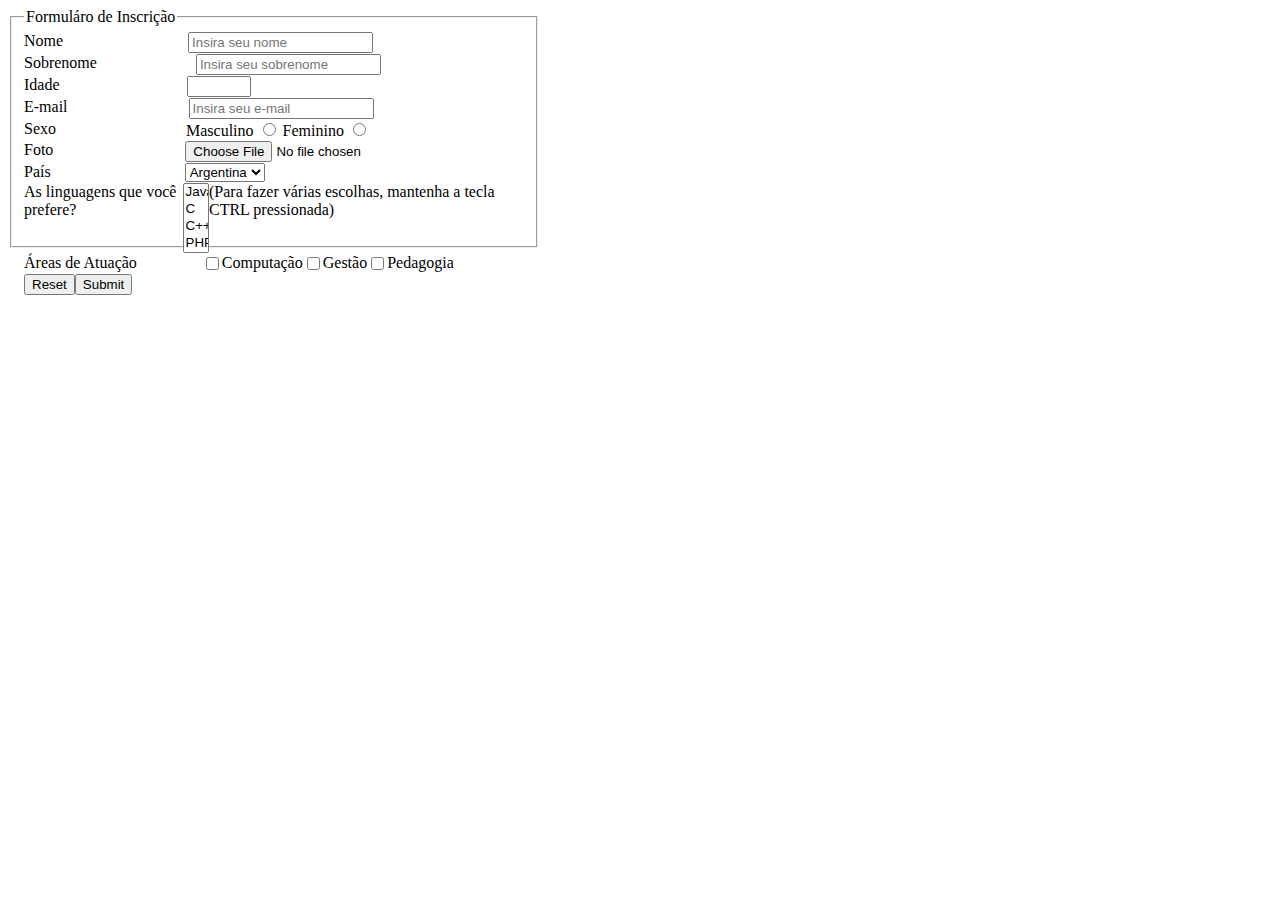
<file: Site 2/index.html>
<html lang="en">
<head>
    <meta charset="UTF-8">
    <link rel="stylesheet" href="style.css">
    <title>Document</title>
</head>

<body>
    <form>
        <fieldset class="field">
            <legend>Formuláro de Inscrição</legend>

            <div class="teste">
                <label for="">Nome</label>
                <input 
                style="margin-left: 125px ;"
                type="text"
                placeholder="Insira seu nome">
            </div>

            <div class="teste">
                <label for="">Sobrenome</label>
                <input 
                style="margin-left: 99px ;"
                type="text"
                placeholder="Insira seu sobrenome">
            </div>

            <div class="teste">
                <label for="">Idade</label>
                <input 
                style="margin-left: 127px ;"
                type="number"
                min="18"
                max="120">
            </div>

            <div class="teste">
                <label for="">E-mail</label>
                <input 
                style="margin-left: 121px ;"
                type="text"
                placeholder="Insira seu e-mail">
            </div>

            <div class="teste">
                <label for="">Sexo</label>

                <div style="margin-left: 130px ;">
                    <label for="masculinoID">Masculino</label>
                    <input
                        type="radio"
                        value="1"
                        name="radio"
                        id="masculinoID">

                    <label for="femininoID">Feminino</label>
                    <input 
                        type="radio"
                        value="1"
                        name="radio"
                        id="femininoID">
                </div>
        
            </div>

            <div class="teste">
                <label for="">Foto</label>

                <input 
                type="file" 
                style="margin-left: 132px ;">
            </div>

            <div class="teste">
                <label for="">País</label>
                
                <select style="margin-left: 134px ;">
                    <option value="1">Argentina</option>
                    <option value="2">Brasil</option>
                    <option value="3">Colômbia</option>
                    <option value="4">Uruguay</option>
                    <option value="5">Bolívia</option>
                </select>
            </div>

            <div class="teste">
                <label for="">As linguagens que você prefere?</label>

                <select multiple style="margin-left: px ;">
                    <option value="1">Java</option>
                    <option value="2">C</option>
                    <option value="3">C++</option>
                    <option value="4">PHP</option>
                </select>

                <label for="">(Para fazer várias escolhas, mantenha a tecla CTRL pressionada)</label>
            </div>

            <div class="teste">
                <label for="">Áreas de Atuação</label>

                <input 
                style="margin-left: 69px ;"
                type="checkbox">
                <label for="">Computação</label>

                <input 
                type="checkbox">
                <label for="">Gestão</label>

                <input 
                type="checkbox">
                <label for="">Pedagogia</label>

            </div>

            <div class="teste">
                <input type="reset">
                <input type="submit">
            </div>
        </fieldset>
    </form>    
</body>
</html>
</file>
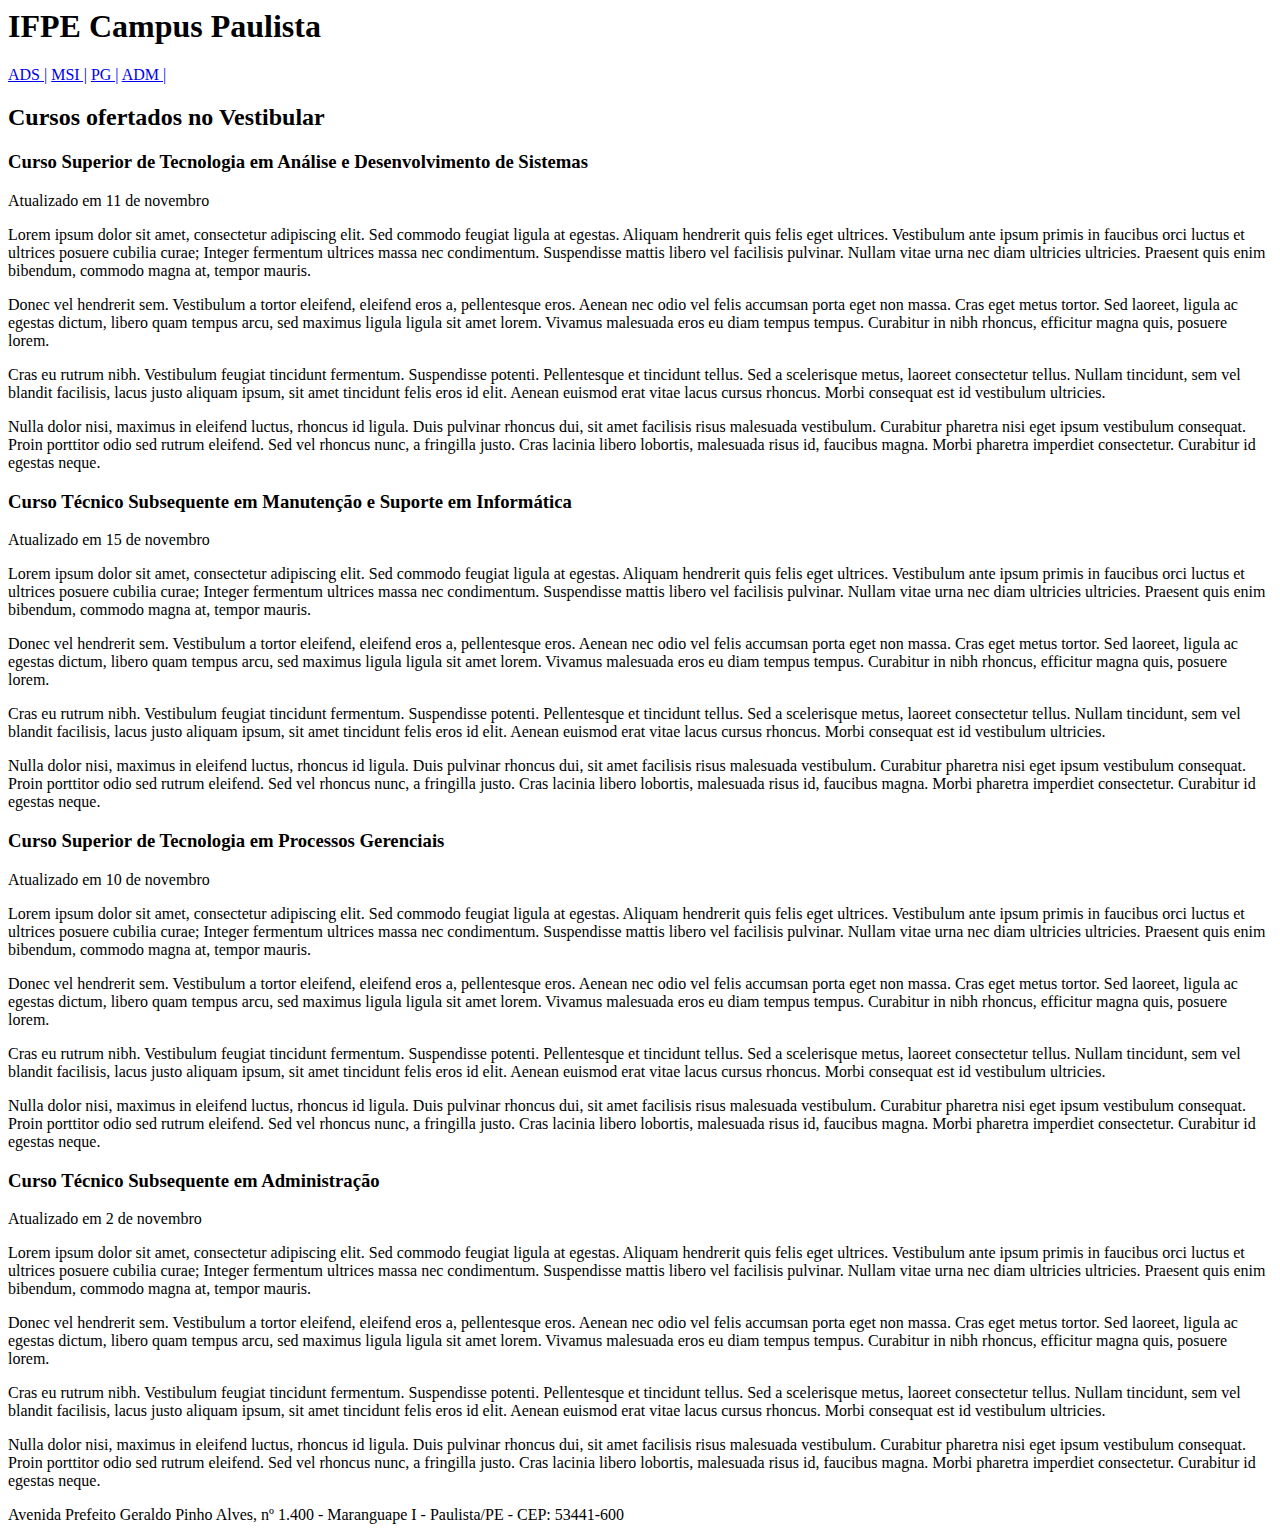
<file: Site 3/index.html>
<html lang="en">
<head>
    <meta charset="UTF-8">
    <title>Document</title>
</head>
<body>
    <div>
        <h1>IFPE Campus Paulista</h1>

        <nav>
            <a href="#text1">ADS |</a>
            <a href="#text2"">MSI |</a>
            <a href="#text3"">PG |</a>
            <a href="#text4"">ADM |</a>
        </nav>

        <h2>Cursos ofertados no Vestibular</h2>

        <article>
            <h3>Curso Superior de Tecnologia em Análise e Desenvolvimento de Sistemas<a name="text1"></a></h3>

            <p>Atualizado em 11 de novembro</p>
            
            <p>
                Lorem ipsum dolor sit amet, consectetur adipiscing elit. Sed commodo feugiat ligula at egestas. Aliquam hendrerit quis felis eget ultrices. Vestibulum ante ipsum primis in faucibus orci luctus et ultrices posuere cubilia curae; Integer fermentum ultrices massa nec condimentum. Suspendisse mattis libero vel facilisis pulvinar. Nullam vitae urna nec diam ultricies ultricies. Praesent quis enim bibendum, commodo magna at, tempor mauris.
            </p>
    
            <p>
                Donec vel hendrerit sem. Vestibulum a tortor eleifend, eleifend eros a, pellentesque eros. Aenean nec odio vel felis accumsan porta eget non massa. Cras eget metus tortor. Sed laoreet, ligula ac egestas dictum, libero quam tempus arcu, sed maximus ligula ligula sit amet lorem. Vivamus malesuada eros eu diam tempus tempus. Curabitur in nibh rhoncus, efficitur magna quis, posuere lorem.
            </p>
    
            <p>
                Cras eu rutrum nibh. Vestibulum feugiat tincidunt fermentum. Suspendisse potenti. Pellentesque et tincidunt tellus. Sed a scelerisque metus, laoreet consectetur tellus. Nullam tincidunt, sem vel blandit facilisis, lacus justo aliquam ipsum, sit amet tincidunt felis eros id elit. Aenean euismod erat vitae lacus cursus rhoncus. Morbi consequat est id vestibulum ultricies.
            </p>
    
            <p>
                Nulla dolor nisi, maximus in eleifend luctus, rhoncus id ligula. Duis pulvinar rhoncus dui, sit amet facilisis risus malesuada vestibulum. Curabitur pharetra nisi eget ipsum vestibulum consequat. Proin porttitor odio sed rutrum eleifend. Sed vel rhoncus nunc, a fringilla justo. Cras lacinia libero lobortis, malesuada risus id, faucibus magna. Morbi pharetra imperdiet consectetur. Curabitur id egestas neque. 
            </p>
        </article>

        <article>

            <h3>Curso Técnico Subsequente em Manutenção e Suporte em Informática<a name="text2"></a></h3>

            <p>Atualizado em 15 de novembro</p>
            
            <p>
                Lorem ipsum dolor sit amet, consectetur adipiscing elit. Sed commodo feugiat ligula at egestas. Aliquam hendrerit quis felis eget ultrices. Vestibulum ante ipsum primis in faucibus orci luctus et ultrices posuere cubilia curae; Integer fermentum ultrices massa nec condimentum. Suspendisse mattis libero vel facilisis pulvinar. Nullam vitae urna nec diam ultricies ultricies. Praesent quis enim bibendum, commodo magna at, tempor mauris.
            </p>
    
            <p>
                Donec vel hendrerit sem. Vestibulum a tortor eleifend, eleifend eros a, pellentesque eros. Aenean nec odio vel felis accumsan porta eget non massa. Cras eget metus tortor. Sed laoreet, ligula ac egestas dictum, libero quam tempus arcu, sed maximus ligula ligula sit amet lorem. Vivamus malesuada eros eu diam tempus tempus. Curabitur in nibh rhoncus, efficitur magna quis, posuere lorem.
            </p>
    
            <p>
                Cras eu rutrum nibh. Vestibulum feugiat tincidunt fermentum. Suspendisse potenti. Pellentesque et tincidunt tellus. Sed a scelerisque metus, laoreet consectetur tellus. Nullam tincidunt, sem vel blandit facilisis, lacus justo aliquam ipsum, sit amet tincidunt felis eros id elit. Aenean euismod erat vitae lacus cursus rhoncus. Morbi consequat est id vestibulum ultricies.
            </p>
    
            <p>
                Nulla dolor nisi, maximus in eleifend luctus, rhoncus id ligula. Duis pulvinar rhoncus dui, sit amet facilisis risus malesuada vestibulum. Curabitur pharetra nisi eget ipsum vestibulum consequat. Proin porttitor odio sed rutrum eleifend. Sed vel rhoncus nunc, a fringilla justo. Cras lacinia libero lobortis, malesuada risus id, faucibus magna. Morbi pharetra imperdiet consectetur. Curabitur id egestas neque. 
            </p>
        </article>

        <article>

            <h3>Curso Superior de Tecnologia em Processos Gerenciais<a name="text3"></a></h3>

            <p>Atualizado em 10 de novembro</p>
            
            <p>
                Lorem ipsum dolor sit amet, consectetur adipiscing elit. Sed commodo feugiat ligula at egestas. Aliquam hendrerit quis felis eget ultrices. Vestibulum ante ipsum primis in faucibus orci luctus et ultrices posuere cubilia curae; Integer fermentum ultrices massa nec condimentum. Suspendisse mattis libero vel facilisis pulvinar. Nullam vitae urna nec diam ultricies ultricies. Praesent quis enim bibendum, commodo magna at, tempor mauris.
            </p>
    
            <p>
                Donec vel hendrerit sem. Vestibulum a tortor eleifend, eleifend eros a, pellentesque eros. Aenean nec odio vel felis accumsan porta eget non massa. Cras eget metus tortor. Sed laoreet, ligula ac egestas dictum, libero quam tempus arcu, sed maximus ligula ligula sit amet lorem. Vivamus malesuada eros eu diam tempus tempus. Curabitur in nibh rhoncus, efficitur magna quis, posuere lorem.
            </p>
    
            <p>
                Cras eu rutrum nibh. Vestibulum feugiat tincidunt fermentum. Suspendisse potenti. Pellentesque et tincidunt tellus. Sed a scelerisque metus, laoreet consectetur tellus. Nullam tincidunt, sem vel blandit facilisis, lacus justo aliquam ipsum, sit amet tincidunt felis eros id elit. Aenean euismod erat vitae lacus cursus rhoncus. Morbi consequat est id vestibulum ultricies.
            </p>
    
            <p>
                Nulla dolor nisi, maximus in eleifend luctus, rhoncus id ligula. Duis pulvinar rhoncus dui, sit amet facilisis risus malesuada vestibulum. Curabitur pharetra nisi eget ipsum vestibulum consequat. Proin porttitor odio sed rutrum eleifend. Sed vel rhoncus nunc, a fringilla justo. Cras lacinia libero lobortis, malesuada risus id, faucibus magna. Morbi pharetra imperdiet consectetur. Curabitur id egestas neque. 
            </p>
        </article>

        <article>

            <h3>Curso Técnico Subsequente em Administração<a name="text4"></a></h3>
            <p>Atualizado em 2 de novembro</p>
            
            <p>
                Lorem ipsum dolor sit amet, consectetur adipiscing elit. Sed commodo feugiat ligula at egestas. Aliquam hendrerit quis felis eget ultrices. Vestibulum ante ipsum primis in faucibus orci luctus et ultrices posuere cubilia curae; Integer fermentum ultrices massa nec condimentum. Suspendisse mattis libero vel facilisis pulvinar. Nullam vitae urna nec diam ultricies ultricies. Praesent quis enim bibendum, commodo magna at, tempor mauris.
            </p>
    
            <p>
                Donec vel hendrerit sem. Vestibulum a tortor eleifend, eleifend eros a, pellentesque eros. Aenean nec odio vel felis accumsan porta eget non massa. Cras eget metus tortor. Sed laoreet, ligula ac egestas dictum, libero quam tempus arcu, sed maximus ligula ligula sit amet lorem. Vivamus malesuada eros eu diam tempus tempus. Curabitur in nibh rhoncus, efficitur magna quis, posuere lorem.
            </p>
    
            <p>
                Cras eu rutrum nibh. Vestibulum feugiat tincidunt fermentum. Suspendisse potenti. Pellentesque et tincidunt tellus. Sed a scelerisque metus, laoreet consectetur tellus. Nullam tincidunt, sem vel blandit facilisis, lacus justo aliquam ipsum, sit amet tincidunt felis eros id elit. Aenean euismod erat vitae lacus cursus rhoncus. Morbi consequat est id vestibulum ultricies.
            </p>
    
            <p>
                Nulla dolor nisi, maximus in eleifend luctus, rhoncus id ligula. Duis pulvinar rhoncus dui, sit amet facilisis risus malesuada vestibulum. Curabitur pharetra nisi eget ipsum vestibulum consequat. Proin porttitor odio sed rutrum eleifend. Sed vel rhoncus nunc, a fringilla justo. Cras lacinia libero lobortis, malesuada risus id, faucibus magna. Morbi pharetra imperdiet consectetur. Curabitur id egestas neque. 
            </p>
        </article>
    </div>

    <footer>
        <p>
            Avenida Prefeito Geraldo Pinho Alves, nº 1.400 - Maranguape I - Paulista/PE - CEP: 53441-600
        </p>
    </footer>
</body>
</html>
</file>
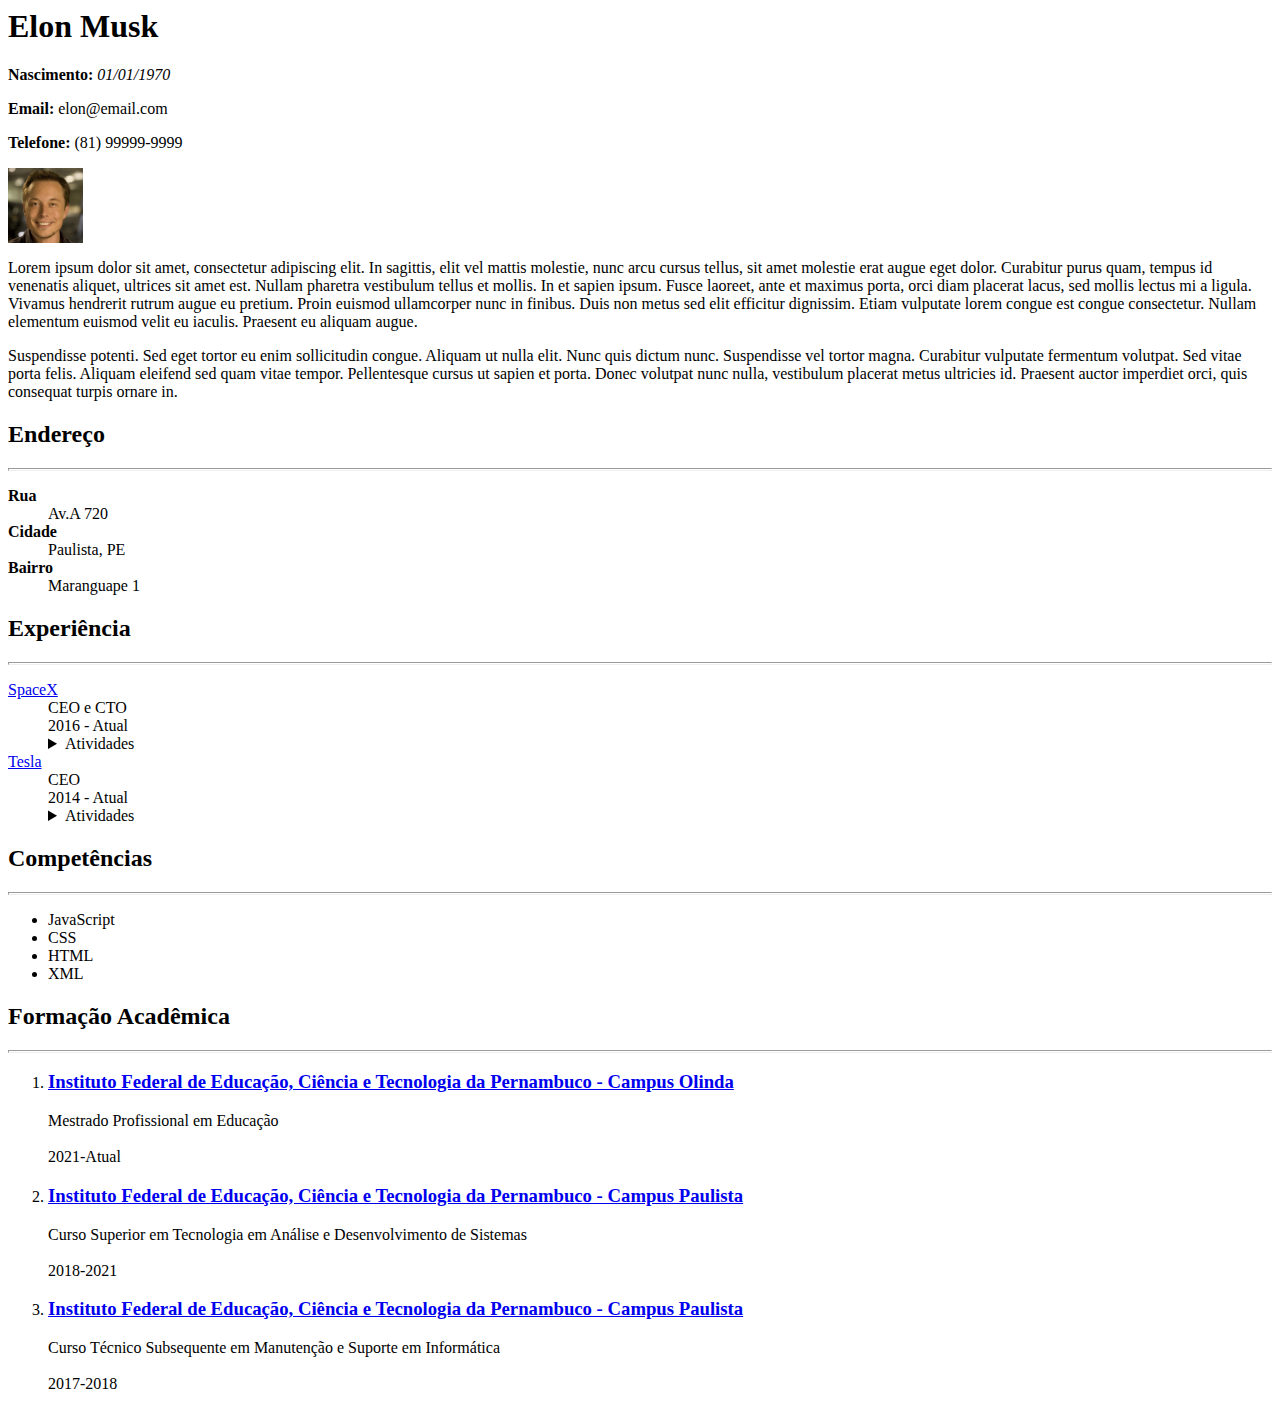
<file: Site/index.html>
<html lang="en">
<head>
    <meta charset="UTF-8">
    <title>Doc</title>
</head>
<body>

    <div>

        <h1>Elon Musk</h1>

        <p> <b>Nascimento: </b> <i>01/01/1970</i> </p>
    
        <p> <b>Email: </b> elon@email.com</p>
    
        <p> <b>Telefone: </b> (81) 99999-9999</p>
    
        <img src="img/elon.jpg" alt="Foto do Elon Musk" width="75" height="75">
    
        <p>Lorem ipsum dolor sit amet, consectetur adipiscing elit. In sagittis, elit vel mattis molestie, nunc arcu cursus tellus, sit amet molestie erat augue eget dolor. Curabitur purus quam, tempus id venenatis aliquet, ultrices sit amet est. Nullam pharetra vestibulum tellus et mollis. In et sapien ipsum. Fusce laoreet, ante et maximus porta, orci diam placerat lacus, sed mollis lectus mi a ligula. Vivamus hendrerit rutrum augue eu pretium. Proin euismod ullamcorper nunc in finibus. Duis non metus sed elit efficitur dignissim. Etiam vulputate lorem congue est congue consectetur. Nullam elementum euismod velit eu iaculis. Praesent eu aliquam augue.</p>
    
        <p>Suspendisse potenti. Sed eget tortor eu enim sollicitudin congue. Aliquam ut nulla elit. Nunc quis dictum nunc. Suspendisse vel tortor magna. Curabitur vulputate fermentum volutpat. Sed vitae porta felis. Aliquam eleifend sed quam vitae tempor. Pellentesque cursus ut sapien et porta. Donec volutpat nunc nulla, vestibulum placerat metus ultricies id. Praesent auctor imperdiet orci, quis consequat turpis ornare in.</p>
    </div>
    
    <div>

        <h2>Endereço</h2>
        <hr style="height: 1px;">

        <dl>
            <dt> <b>Rua</b> </dt>
            <dd>Av.A 720</dd>

            <dt> <b>Cidade</b> </dt>
            <dd>Paulista, PE</dd>

            <dt> <b>Bairro</b> </dt>
            <dd>Maranguape 1</dd>
        </dl>
    </div>

    <div>
        <h2>Experiência</h2>
        <hr style="height: 1px;">

        <dl>
            <dt><a href="http://www.spacex.com/">SpaceX</a> </dt>
            <dd>CEO e CTO</dd>
            <dd>2016 - Atual</dd>
            <dd>
                <details>
                    <summary>Atividades</summary>
                    <ul>
                        <li>Desenvolver estratégias e planos de negócios de alta qualidade garantindo seu alinhamento com os objetivos de curto e longo prazo</li>

                        <li>Liderar e motivar os subordinados para promover o engajamento dos funcionários, desenvolver uma equipe gerencial de alto desempenho</li><br>

                        <li>Supervisionar todas as operações e atividades de negócios para garantir que produzam os resultados desejados e sejam consistentes com a estratégia e missão gerais</li><br>

                        <li>Tome decisões de investimento de alta qualidade para promover o negócio e aumentar os lucros</li><br>

                        <li>Aplicar a adesão às diretrizes legais e políticas internas para manter a legalidade e a ética empresarial da empresa</li>
                        <li>Rever relatórios financeiros e não financeiros para conceber soluções ou melhorias</li><br>

                        <li>Construir relações de confiança com os principais parceiros e partes interessadas e atuar como um ponto de contato para acionistas importantes</li><br>

                        <li>Analisar situações e ocorrências problemáticas e fornecer soluções para garantir a sobrevivência e o crescimento da empresa</li><br>

                        <li>Manter um conhecimento profundo dos mercados e da indústria da empresa</li>
                    </ul>
                </details>
            </dd>

            <dt><a href="https://www.tesla.com/">Tesla</a> </dt>
            <dd>CEO</dd>
            <dd>2014 - Atual</dd>
            <dd>
                <details>
                    <summary>Atividades</summary>
                    <ul>
                        <li>Desenvolver estratégias e planos de negócios de alta qualidade garantindo seu alinhamento com os objetivos de curto e longo prazo</li>

                        <li>Liderar e motivar os subordinados para promover o engajamento dos funcionários, desenvolver uma equipe gerencial de alto desempenho</li><br>

                        <li>Supervisionar todas as operações e atividades de negócios para garantir que produzam os resultados desejados e sejam consistentes com a estratégia e missão gerais</li><br>

                        <li>Tome decisões de investimento de alta qualidade para promover o negócio e aumentar os lucros</li><br>

                        <li>Aplicar a adesão às diretrizes legais e políticas internas para manter a legalidade e a ética empresarial da empresa</li>
                        <li>Rever relatórios financeiros e não financeiros para conceber soluções ou melhorias</li><br>

                        <li>Construir relações de confiança com os principais parceiros e partes interessadas e atuar como um ponto de contato para acionistas importantes</li><br>

                        <li>Analisar situações e ocorrências problemáticas e fornecer soluções para garantir a sobrevivência e o crescimento da empresa</li><br>

                        <li>Manter um conhecimento profundo dos mercados e da indústria da empresa</li>
                    </ul>
                </details>
            </dd>
        </dl>
        <p></p>
    </div>

    <div>
        <h2>Competências</h2>
        <hr style="height: 1px;">

        <ul>
            <li>JavaScript</li>
            <li>CSS</li>
            <li>HTML</li>
            <li>XML</li>
        </ul>
    </div>

    <div>
        <h2>Formação Acadêmica</h2>
        <hr style="height: 1px;">
    
        <ol>
            <li><h3><a href="http://www.ifpe.edu.br/campus/olinda ">Instituto Federal de Educação, Ciência e Tecnologia da      Pernambuco - Campus Olinda</a> </h3>
    
                Mestrado Profissional em Educação <br> <br>
    
                2021-Atual</li>
    
            <li><h3><a href="http://www.ifpe.edu.br/campus/paulista">Instituto Federal de Educação, Ciência e Tecnologia da Pernambuco - Campus Paulista</a> </h3>

                Curso Superior em Tecnologia em Análise e Desenvolvimento de Sistemas <br> <br>

                2018-2021</li>
    
            <li><h3><a href="http://www.ifpe.edu.br/campus/paulista">Instituto Federal de Educação, Ciência e Tecnologia da Pernambuco - Campus Paulista</a> </h3>

                Curso Técnico Subsequente em Manutenção e Suporte em Informática <br> <br>

                 2017-2018</li>
        </ol>
    </div>
</body>
</html>
</file>
<file: Site 2/style.css>
body .field {
  width: 500px;
  height: 220px;
}

body .teste {
  display: flex;
  flex-direction: row;
  margin-bottom: 1px;
}
</file>
